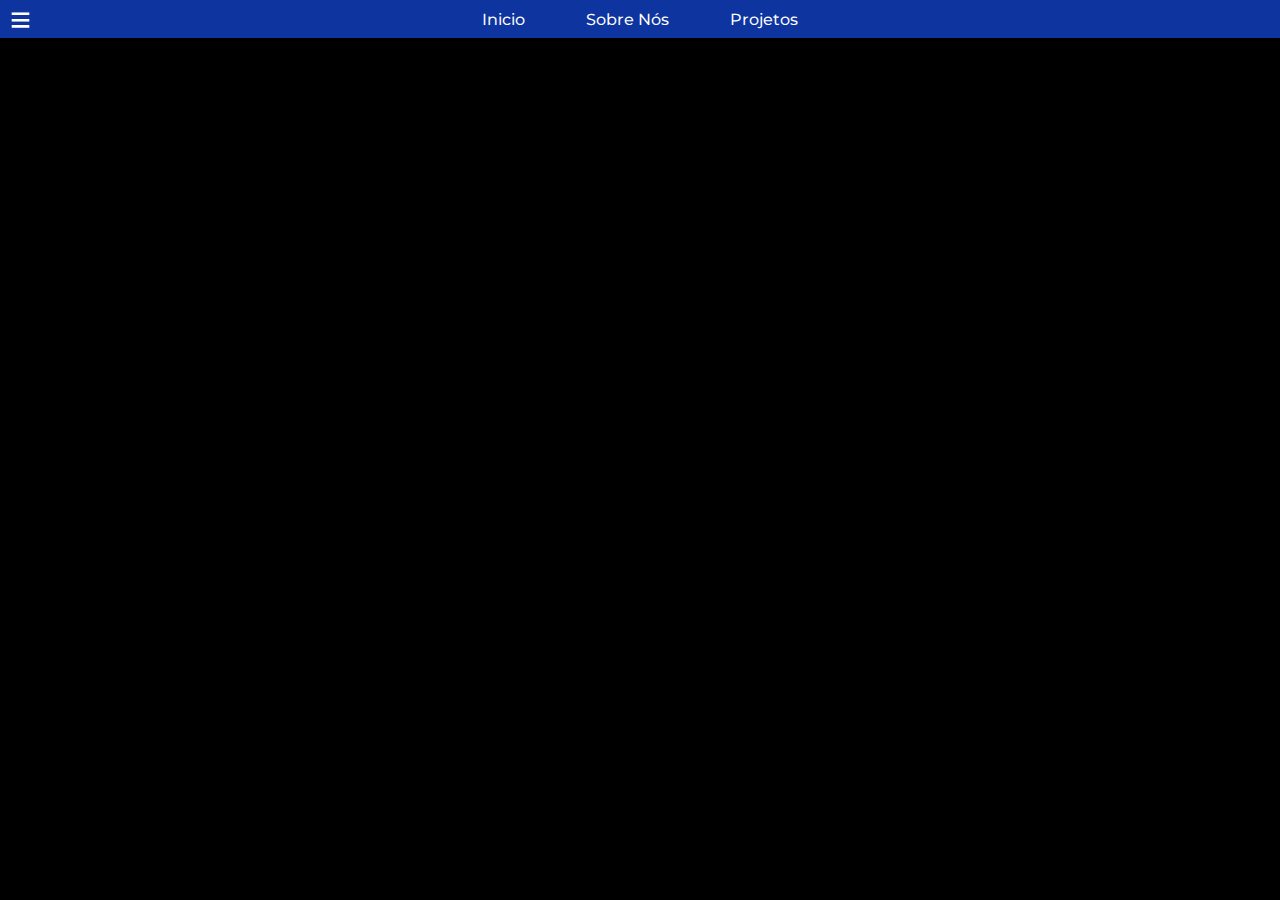
<file: pagina-de-projetos.html>
<!DOCTYPE html>
<html lang="en">
<head>
    <meta charset="UTF-8">
    <meta name="viewport" content="width=device-width, initial-scale=1.0">
    <link rel="shortcut icon" href="fav-icon/favicon_io (1)/aniversario.ico" type="image/x-icon">
    <link rel="stylesheet" href="style(2).css">
        <link rel="preconnect" href="https://fonts.googleapis.com">
    <link rel="preconnect" href="https://fonts.gstatic.com" crossorigin>
    <link
        href="https://fonts.googleapis.com/css2?family=Exo+2:ital,wght@0,100..900;1,100..900&family=Fjalla+One&family=Montserrat:ital,wght@0,100..900;1,100..900&family=Open+Sans:ital,wdth,wght@0,92.3,300;1,92.3,300&family=Quicksand:wght@507&family=Roboto:ital,wght@0,306;1,306&family=SUSE+Mono:wght@500&display=swap"
        rel="stylesheet">
    <title>Pagina de Projetos</title>
</head>
<body>
        <nav>
        <div class="element-nav">
            <button id="button-nav">&#8801;

            </button>
        </div>
        <div class="cont-nav">
            <a href="index.html" class="ancorasNav" id="ancora-1">Inicio
            </a>
            <a href="index.html#Sobre%20Nós" class="ancorasNav" id="ancora-2">Sobre Nós
            </a>
            <a href="pagina-de-projetos.html" class="ancorasNav" id="ancora-3">Projetos
            </a>
        </div>
    </nav>

</body>
</html>
</file>
<file: style(2).css>
@charset 'utf-8';

@font-face {
    font-family: Tallica-Medium ;
    src: url('./tallica/Tallica-Medium.ttf');
}

html * {
    margin: 0;
    padding: 0;
    box-sizing: border-box;
    box-shadow: none;
    border: none;
    text-align: justify;
    font-size: 1rem;
    font-family: 'Montserrat', sans-serif, system-ui ;
    font-weight: 460;
    list-style-type: none;
    color: #fff;
    transition: all 0.2s ease;
}

body {
    height: 100vh;
    display: grid;
    align-items: center;
    justify-content: center;
    background-color: #000;
    justify-items: center; 
    
}


nav {
    position: fixed;
    top: 0%;
    left: 0%;
    display: grid;
    justify-content: center;
    align-items: center;
    grid-auto-flow: column;
    padding: 2px;
    width: 100%;
    height: 38px;
    background-color: #0E34A0;
    z-index: 99;
}

.cont-nav {
    display: grid;
    grid-auto-flow: column;
    justify-content: space-evenly;
    width: 28em;
    height: 1.8rem;
    padding: 5px;
}

.ancorasNav {
    text-decoration: none;
    font-size: 1rem;
    height: 20px;
    cursor: pointer;
    transition: all 0.4s;
}

.ancorasNav:hover {
    color: #ffe600;
    transform: scale(1.2);
}

.ancorasNav:focus {
    color: #ffe600;
    transform: scale(1.2);
}


.element-nav {
    display: flex;
    position: fixed;
    top: 0%;
    left: 0%;
    align-items: center;
    justify-content: left;
    padding: 5px;
    width: 100px;
    height: 38px;

}

#button-nav {
    background: none;
    font-size: 36px;
    border-radius: 3px;
    cursor: pointer;
    margin: 0px 5px 0px;
}
</file>
